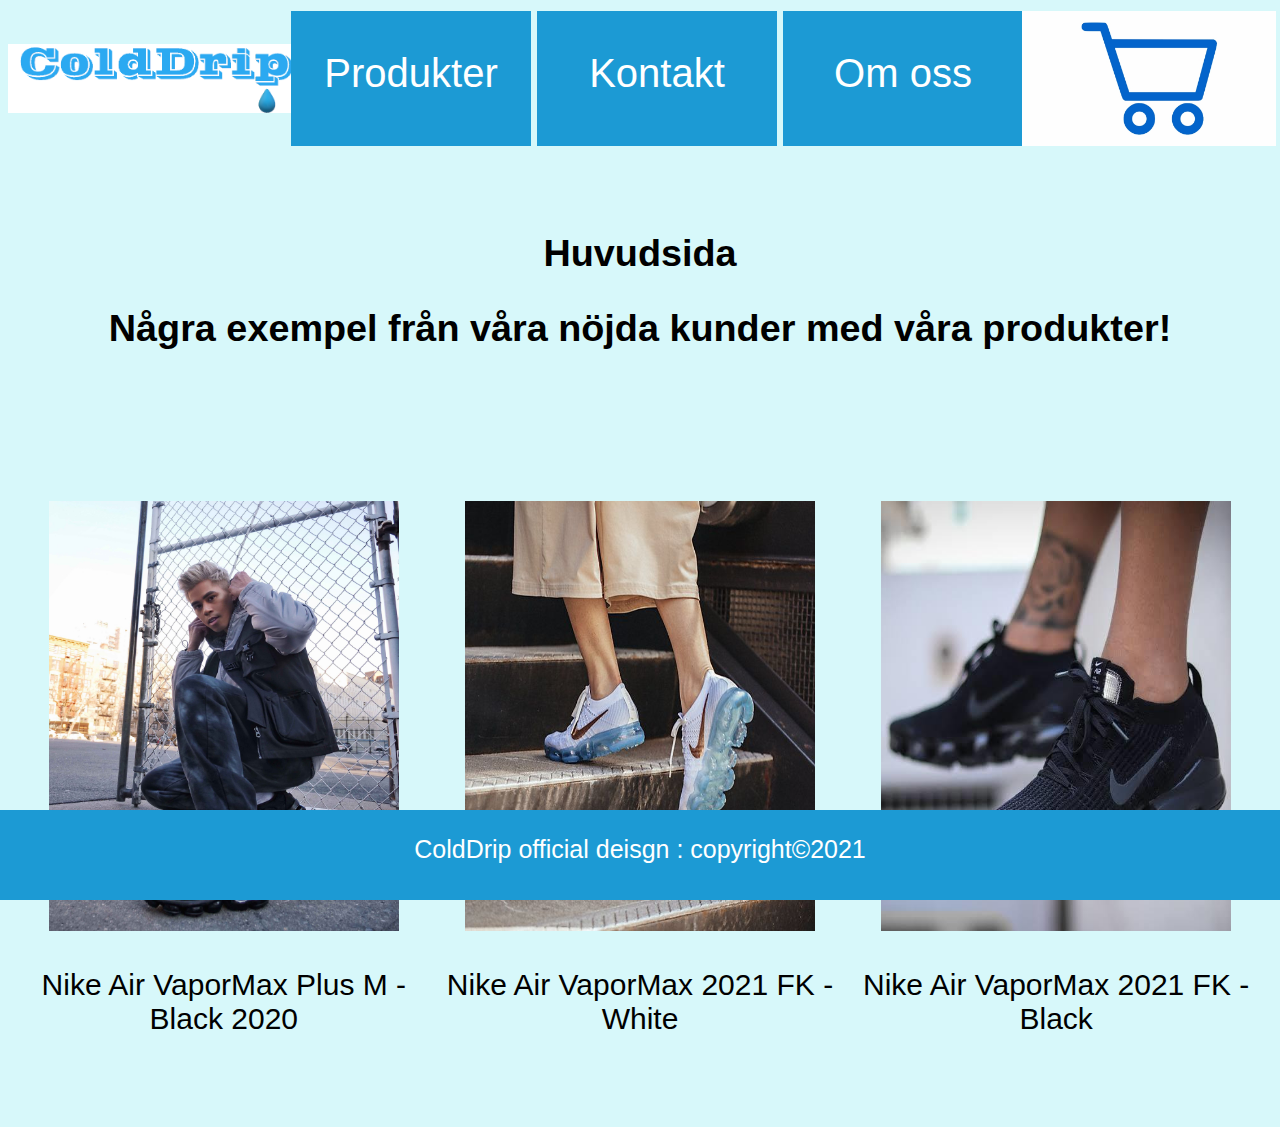
<file: index.html>
<!DOCTYPE html>
<html lang="en">
<head>
    <title>ColdDrip.com</title> 
    <link rel="stylesheet" href="style.css" href="style.css"> 
    <meta charset="UTF-8">
    <meta http-equiv="X-UA-Compatible" content="IE=edge">
    <meta name="viewport" content="width=device-width, initial-scale=1.0">
    <title>Document</title>


</head>

 
    <body> 

<div class="container">
    <div class="item"> 
            <a href="index.html">
                <img src="Logo.png" alt="" width="300px">
            </a> 
    </div> 
        
    <div class="item">
            <a href="products.html"> <p>Produkter</p> </a>
    </div> 
    <div class="item"> 
            <a href="contact.html"> <p>Kontakt</p> </a> 
    </div>
    <div class="item"> 
            <a href="about.html"> <p>Om oss</p> </a>  
    </div>         
        
    <div class="item"> 
            <img src="OOOO.png" alt="" width="300px" > 
    </div>  

</div>

   <br> 

   <h1 class="index-header1"> Huvudsida</h1>  <!-- Rubriken på startsidan--> 

 
    
  <h2 class="index-header"> Några exempel från våra nöjda kunder med våra produkter!</h2> <!--Underrubriken på startsidan -->


  <div>

    <div class="home-container">  <!--Bilder/produkter på startsidan-->
        <div class="home-item home-item1"> <img src="Skor bild7.jpg" alt="" width="350px" height="430px"> <p> Nike Air VaporMax Plus M - Black 2020</p></div>
        <div class="home-item home-item2"> <img src="Skor bild9.jpg" alt="" width="350px" height="430px"> <p> Nike Air VaporMax 2021 FK - White</p></div> 
        <div class="home-item home-item3"> <img src="Skor bild11.jpg" alt="" width="350px" height="430px"> <p> Nike Air VaporMax 2021 FK - Black</p></div> 


  </div>

    </body>  

    <div class="footer">
        <p> ColdDrip official deisgn : copyright&copy;2021 </p> 
      </div>  


<section> 
</html>
</file>
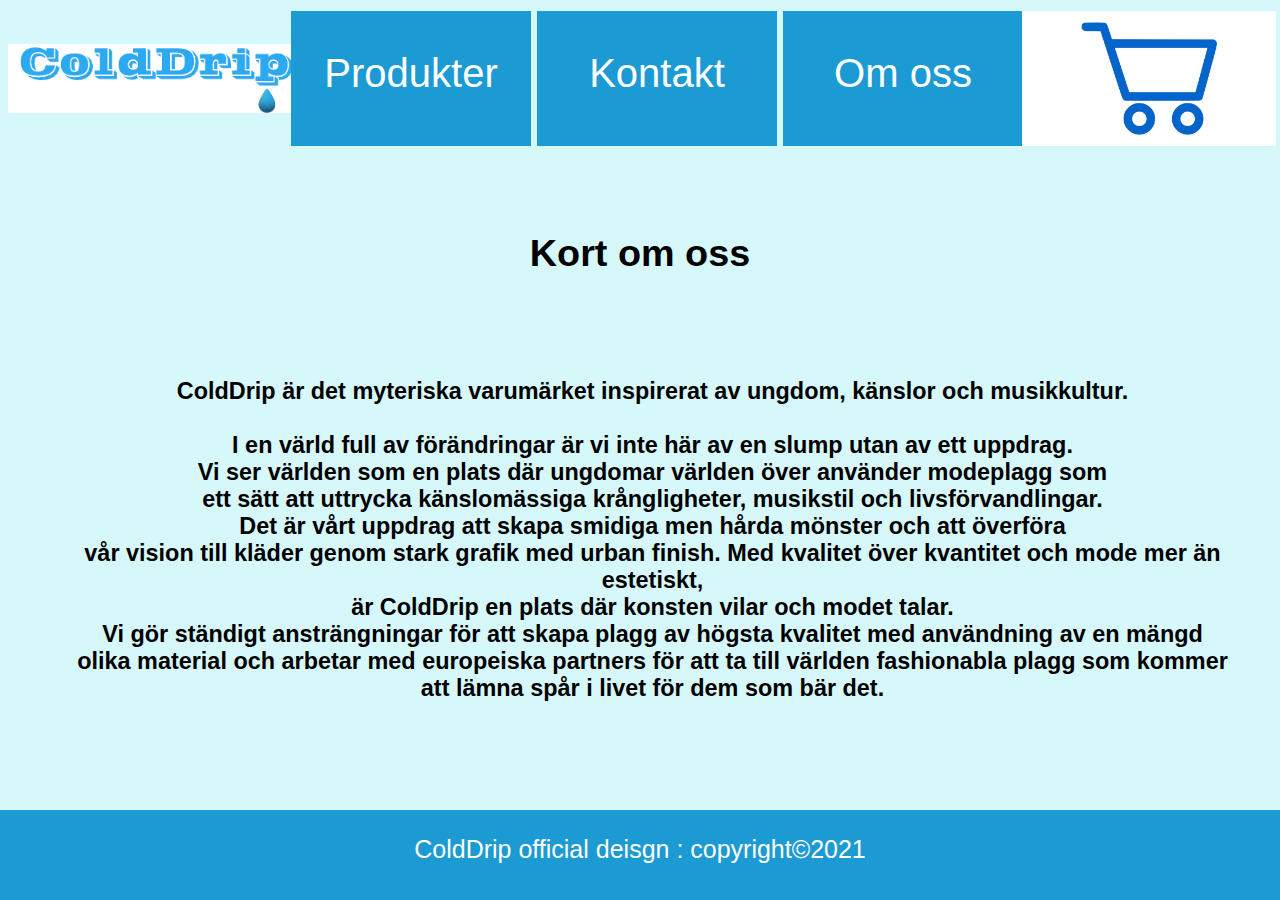
<file: about.html>
<!DOCTYPE html> 
<html> 
<head>

        <title>
            ColdDrip.com 
        </title> 
        <!DOCTYPE html> 
        <html> 
            <head> 
                <title>
                    ColdDrip.com
                </title> 
                <link  rel="stylesheet" href="style.css"> 
                
                
        <head>

           <body>  


            <div class="container">
                <div class="item"> 
                    <a href="index.html">
                        <img src="Logo.png" alt="" width="300px">
                    </a> 
            </div> 
                    
                <div class="item">
                        <a href="products.html"> <p>Produkter</p> </a>
                </div> 
                <div class="item"> 
                        <a href="contact.html"> <p>Kontakt</p> </a> 
                </div>
                <div class="item"> 
                        <a href="about.html"> <p>Om oss</p> </a> 
                </div>         
                    
                <div class="item"> 
                    <img src="OOOO.png" alt="" width="300px" > 
            </div>  

            </div> 
             
                <br> 

            <h1 class="about-header"> Kort om oss</h1>   <!--Rubriken-->

              <br> 

            <h2 class="about-header2"> ColdDrip är det myteriska varumärket inspirerat av ungdom, känslor och musikkultur. 
             <br> <br> 
            I en värld full av förändringar är vi inte här av en slump utan av ett uppdrag. 
            <br> 
            Vi ser världen som en plats där ungdomar världen över använder modeplagg som
            <br> 
            ett sätt att uttrycka känslomässiga krångligheter,
            musikstil och livsförvandlingar. 
            <br>  
            Det är vårt uppdrag att skapa smidiga men hårda mönster och att överföra      <!--Texten på About sidan-->
            <br> 
            vår vision till kläder 
            genom stark grafik med urban finish. 
            Med kvalitet över kvantitet och mode mer än estetiskt, 
            <br> 
            är ColdDrip en plats där konsten vilar och modet talar. 
            <br> 
            Vi gör ständigt ansträngningar för att skapa plagg av högsta kvalitet med användning av en mängd 
            <br> 
            olika material 
            och arbetar med europeiska partners för att ta till världen fashionabla plagg som kommer 
            <br> 
            att lämna spår i livet för dem som bär det.</h2> 

        

              </div>
                


           </body> 

           <div class="footer">
            <p> ColdDrip official deisgn : copyright&copy;2021 </p>
          </div> 
        

</head>
</file>
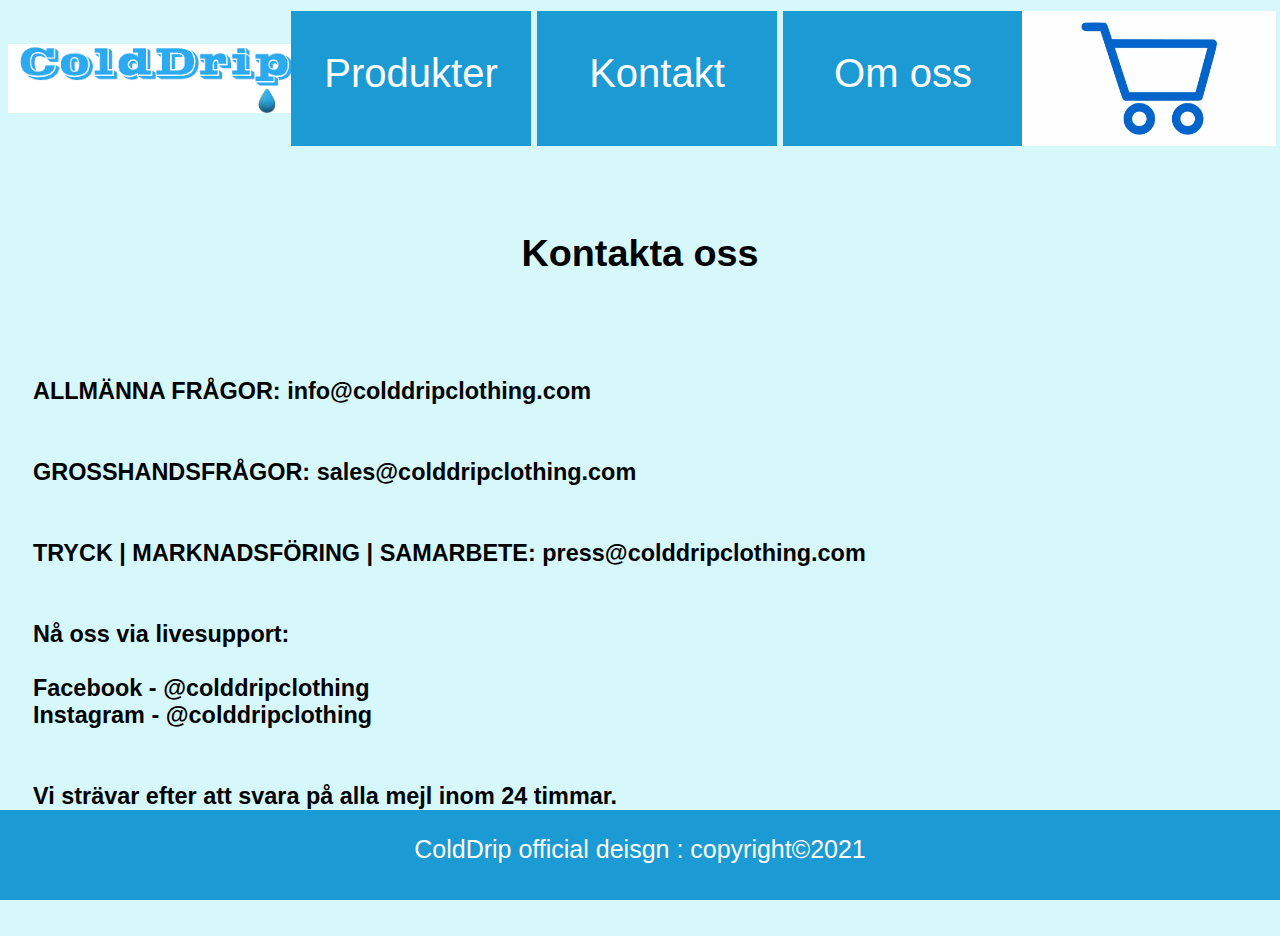
<file: contact.html>
<!DOCTYPE html> 
<html> 
<head>

        <title>
            ColdDrip.com 
        </title> 
        <!DOCTYPE html> 
        <html> 
            <head> 
                <title>
                    ColdDrip.com
                </title> 
                <link  rel="stylesheet" href="style.css"> 
                
                
        <head>

           <body>  


            <div class="container">
                <div class="item"> 
                    <a href="index.html">
                        <img src="Logo.png" alt="" width="300px">
                    </a> 
            </div> 
                    
                <div class="item">
                        <a href="products.html"> <p>Produkter</p> </a>
                </div> 
                <div class="item"> 
                        <a href="contact.html"> <p>Kontakt</p> </a> 
                </div>
                <div class="item"> 
                        <a href="about.html"> <p>Om oss</p> </a> 
                </div>         
                    
                <div class="item"> 
                    <img src="OOOO.png" alt="" width="300px" > 
            </div> 

            </div> 
             
              <br>    

            <h1 class="contact-header">Kontakta oss</h1>      <!--Rubriken på Contact-->
            
            <br> 

            <h2 class="contract-header2"> ALLMÄNNA FRÅGOR: info@colddripclothing.com <!--Contact Texten-->

                <br><br><br> 
                
                GROSSHANDSFRÅGOR: sales@colddripclothing.com 

                <br> <br> <br>   
         
                 TRYCK | MARKNADSFÖRING | SAMARBETE: press@colddripclothing.com 

                <br><br><br> 
                
                Nå oss via livesupport: 

                <br> 
                <br>  
                
                Facebook - @colddripclothing 
                <br> 
                Instagram - @colddripclothing 

                <br><br><br> 
                
                Vi strävar efter att svara på alla mejl inom 24 timmar. </h2>  
             
            
            
 
             </body> 

             <div class="footer">
                <p> ColdDrip official deisgn : copyright&copy;2021 </p> 
              </div> 
         
        
</head>
</file>
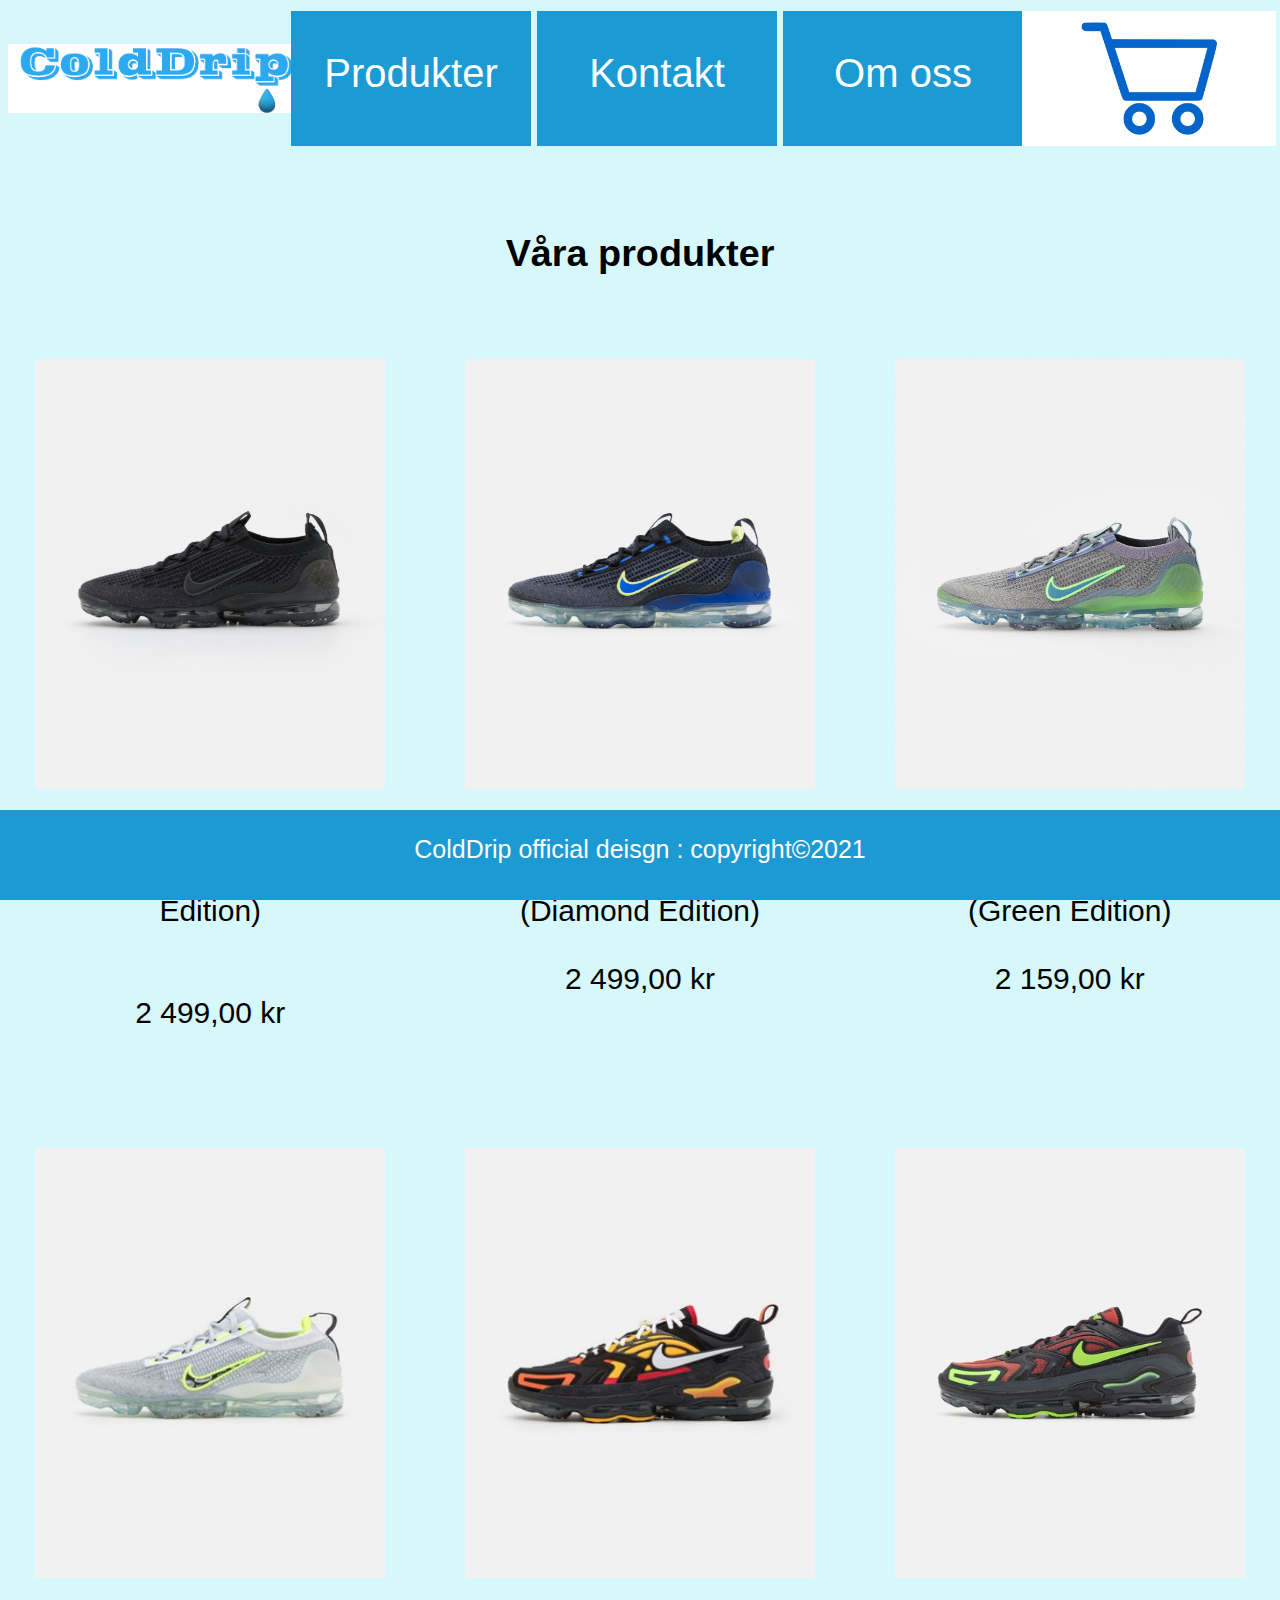
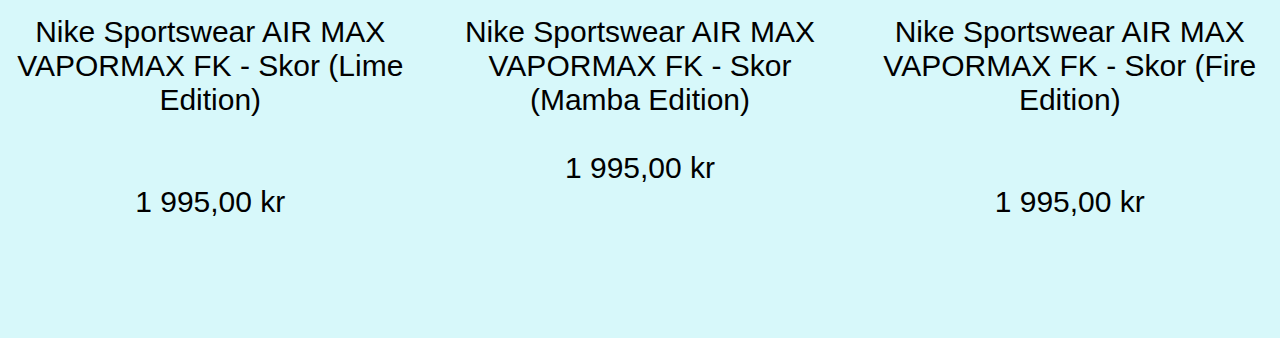
<file: products.html>
<!DOCTYPE html> 
<html> 
<head>

        <title>
            ColdDrip.com 
        </title> 
        <!DOCTYPE html> 
        <html> 
            <head> 
                <title>
                    ColdDrip.com
                </title> 
                <link  rel="stylesheet" href="style.css"> 
                
                
        <head>

           <body>  


            <div class="container">
                <div class="item"> 
                    <a href="index.html">
                        <img src="Logo.png" alt="" width="300px">
                    </a> 
            </div> 
                    
                <div class="item">
                        <a href="products.html"> <p>Produkter</p> </a>
                </div> 
                <div class="item"> 
                        <a href="contact.html"> <p>Kontakt</p> </a> 
                </div>
                <div class="item"> 
                        <a href="about.html"> <p>Om oss</p> </a>  
                </div>         
                    
                <div class="item"> 
                    <img src="OOOO.png" alt="" width="300px" > 
            </div>  

            </div> 
            
             
            
                <br> 
 
            
        <h1 class="prod-header"> Våra produkter</h1>  <!--Rubriken--> 

                    <br> 
            
               <div class="products-container">   <!-- 6 bileder/produkter på Produkt sidan-->
                    <div class="products-item1"> <img src="Skor bild1.jpg" alt="" width="350px" height="430px"> <p>Nike Sportswear
                        AIR MAX VAPORMAX FK - Skor (Black Edition) 
                        <br><br><br>
                        2 499,00 kr</p></div> 
                    <div class="products-item2"> <img src="Skor Bild2.jpg" alt="" width="350px" height="430px"> <p>Nike Sportswear
                        AIR MAX VAPORMAX FK - Skor (Diamond Edition) 
                        <br><br> 
                        2 499,00 kr</p></div> 
                    <div class="products-item3"> <img src="Skor bild3.jpg" alt="" width="350px" height="430px"> <p>Nike Sportswear
                        AIR MAX VAPORMAX FK - Skor (Green Edition) 
                        <br><br>
                        2 159,00 kr</p></div>   
                    <div class="products-item4"> <img src="Skor bild10.jpg" alt="" width="350px" height="430px"> <p>Nike Sportswear
                        AIR MAX VAPORMAX FK - Skor (Lime Edition) 
                        <br><br><br>
                        1 995,00 kr</p></div> 

                    <div class="products-item5"> <img src="Skor Bild12.jpg" alt="" width="350px" height="430px"> <p>Nike Sportswear
                        AIR MAX VAPORMAX FK - Skor (Mamba Edition) 
                        <br><br>
                        1 995,00 kr</p></div> 

                    <div class="products-item6"> <img src="Skor bild13.jpg" alt="" width="350px" height="430px"> <p>Nike Sportswear
                        AIR MAX VAPORMAX FK - Skor (Fire Edition) 
                        <br><br><br>
                        1 995,00 kr</p> 
                        

                    </div>

                        

                    </div>





        </div>
                


           </body>
        
           <div class="footer">
            <p> ColdDrip official deisgn : copyright&copy;2021 </p> 
          </div> 

</head>
</file>
<file: style.css>
.container {
    display: flex; 
    justify-content: center;
  }
  
  /*ColdDrip logon längst upp till vänster*/ 
  .item {
    flex-grow: 1; 
    height: 60px; 
    width: 80px;  
    display: flex; 
    text-align: center; 
    font-size: 100px; 
    font-family: 'Trebuchet MS', 'Lucida Sans Unicode', 'Lucida Grande', 'Lucida Sans', Arial, sans-serif; 
    margin-top: 1%; 
    
    
   }
  
   /*boxes som är längst upp med blå färg*/ 
  .item + .item {
    margin-left: 35%;
    display: flex;
    width: 40px; 
    height: 135px; 
    background-color: rgb(28, 154, 212);  
    margin: 3px; 
    font-size: 40px; 
    box-sizing: border-box; 
    text-align: center; 
    font-family: 'Trebuchet MS', 'Lucida Sans Unicode', 'Lucida Grande', 'Lucida Sans', Arial, sans-serif; 
    justify-content: center; 
    color: white;  
    
  } 
/* design för text*/
  a {
    text-decoration: none; 
    color: white; 
  }
  
  /*background*/ 
  body {

    background-color: #d7f8fa; 
    font-family: serif; 
    font-size: 50px; 
    margin-bottom: 100px;
    height: 500px;
  }    
/*container för startsidan*/ 
.home-container {
    display: flex;
    flex-wrap: wrap;
    justify-content: space-between; 
    margin: 20px;
  
  }
  /* bilder/produkter på startsidan, home-item 1, 2, 3 har samma style)*/
.home-item { 
    width: 32%; 
    padding-bottom: 5%;  
    margin-top: 120px; 
    font-size: 30px; 
    font-family: 'Trebuchet MS', 'Lucida Sans Unicode', 'Lucida Grande', 'Lucida Sans', Arial, sans-serif; 
  }

.home-item1 { 

    width: 32%;  
    position: relative;  
    justify-content: space-between; 
    text-align: center;  
    
    
}

.home-item2 {
    width: 32%; 
    position: relative; 
    justify-content: space-between; 
    text-align: center; 
    font-size: 30px; 
    font-family: 'Trebuchet MS', 'Lucida Sans Unicode', 'Lucida Grande', 'Lucida Sans', Arial, sans-serif;  
}

.home-item3 { 

    width: 32%; 
    position: relative;   
    justify-content: space-between; 
    text-align: center; 
    font-size: 30px; 
    font-family: 'Trebuchet MS', 'Lucida Sans Unicode', 'Lucida Grande', 'Lucida Sans', Arial, sans-serif;   

}
 

/*Rubriken för startsidan*/ 
.index-header {

    text-align: center; 
    font-size: 1cm;        
    font-family: 'Trebuchet MS', 'Lucida Sans Unicode', 'Lucida Grande', 'Lucida Sans', Arial, sans-serif;  
    
} 
/*Underrubriken för startsidan*/ 
.index-header1 {

  text-align: center; 
  font-size: 1cm;        
  font-family: 'Trebuchet MS', 'Lucida Sans Unicode', 'Lucida Grande', 'Lucida Sans', Arial, sans-serif; 
}
/*container för Produkter*/
.products-container {

  display: flex; 
  flex-wrap: wrap; 
  justify-content: space-between; 
  align-content: center; 
  padding-bottom: 5%; 
}  
/* bilderna/prodkterna på Produkt sidan (products-item1 , 2, 3, 4, 5, 6. har samma style)*/
.products-item1 {

  width: 32%; 
  position: relative; 
  margin-bottom: 2%; 
  justify-content: space-between; 
  text-align: center; 
  font-size: 30px; 
  font-family: 'Trebuchet MS', 'Lucida Sans Unicode', 'Lucida Grande', 'Lucida Sans', Arial, sans-serif; 
  padding-bottom: 5%;  
}

.products-item2 {

  width: 32%;  
  position: relative; 
  margin-bottom: 2%; 
  justify-content: space-between; 
  text-align: center; 
  font-size: 30px; 
  font-family: 'Trebuchet MS', 'Lucida Sans Unicode', 'Lucida Grande', 'Lucida Sans', Arial, sans-serif;
}

.products-item3 {

  width: 32%; 
  position: relative; 
  margin-bottom: 2%; 
  justify-content: space-between; 
  text-align: center; 
  font-size: 30px; 
  font-family: 'Trebuchet MS', 'Lucida Sans Unicode', 'Lucida Grande', 'Lucida Sans', Arial, sans-serif; 
}
/* Produkt rubriken*/
.prod-header {

  text-align: center; 
  font-size: 1cm;        
  font-family: 'Trebuchet MS', 'Lucida Sans Unicode', 'Lucida Grande', 'Lucida Sans', Arial, sans-serif;
}  

.products-item4 {

  width: 32%;  
  position: relative; 
  margin-bottom: 2%; 
  justify-content: space-between; 
  text-align: center; 
  font-size: 30px; 
  font-family: 'Trebuchet MS', 'Lucida Sans Unicode', 'Lucida Grande', 'Lucida Sans', Arial, sans-serif; 
}

.products-item5 {

  width: 32%;  
  position: relative; 
  margin-bottom: 2%; 
  justify-content: space-between; 
  text-align: center; 
  font-size: 30px; 
  font-family: 'Trebuchet MS', 'Lucida Sans Unicode', 'Lucida Grande', 'Lucida Sans', Arial, sans-serif;
} 

.products-item6 {

  width: 32%;  
  position: relative; 
  margin-bottom: 2%; 
  justify-content: space-between; 
  text-align: center; 
  font-size: 30px; 
  font-family: 'Trebuchet MS', 'Lucida Sans Unicode', 'Lucida Grande', 'Lucida Sans', Arial, sans-serif;
} 
/*About rubriken*/ 
.about-header {

  text-align: center; 
  font-size: 1cm;        
  font-family: 'Trebuchet MS', 'Lucida Sans Unicode', 'Lucida Grande', 'Lucida Sans', Arial, sans-serif;

}
/* Om oss texten på About*/ 
.about-header2 {

text-align: left; 
font-size: 0.62cm; 
font-family: 'Trebuchet MS', 'Lucida Sans Unicode', 'Lucida Grande', 'Lucida Sans', Arial, sans-serif; 
padding-left: 25px; 
text-align: center; 
padding-bottom: 10%;

}
/*det är rubriken för kontakt sidan*/
.contact-header { 

  text-align: center; 
  font-size: 1cm;        
  font-family: 'Trebuchet MS', 'Lucida Sans Unicode', 'Lucida Grande', 'Lucida Sans', Arial, sans-serif;

} 
/* det ät text som inehåller text med kontakter på contact*/
.contract-header2 {

  text-align: left; 
  font-size: 0.62cm; 
  font-family: 'Trebuchet MS', 'Lucida Sans Unicode', 'Lucida Grande', 'Lucida Sans', Arial, sans-serif; 
  padding-left: 25px; 
  padding-bottom: 10%;    


}  

/* det är footer för alla sidor*/
.footer {
  position: fixed; 
  left: 0;
  bottom: 0;
  width: 100%;
  background-color:rgb(28, 154, 212);
  color: white;
  text-align: center;
  height: 10%;  
  font-size: 50%; 
  font-family: 'Trebuchet MS', 'Lucida Sans Unicode', 'Lucida Grande', 'Lucida Sans', Arial, sans-serif; 
  
}
</file>
